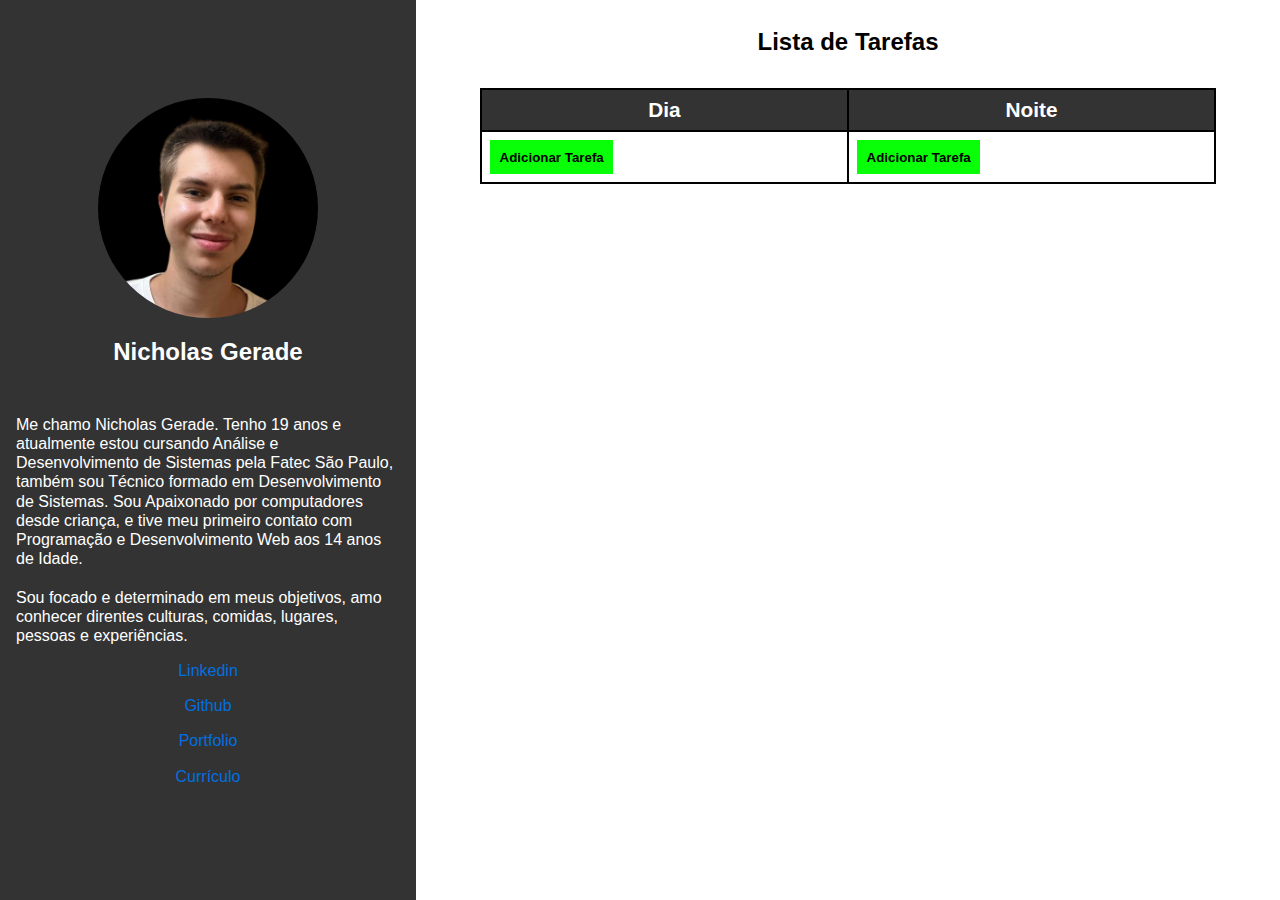
<file: index.html>
<!DOCTYPE html>
<html lang="pt-br">

<head>
    <meta charset="UTF-8">
    <meta name="viewport" content="width=device-width, initial-scale=1.0">
    <title>Layout Flexível</title>
    <link rel="stylesheet" href="./css/style.css">
</head>

<body>
    <div id="menu">
        <img src="./imgs/foto.jpeg" alt="" class="img-foto">

        <h2 id="h2-menu">Nicholas Gerade</h2>

        <p>
            Me chamo Nicholas Gerade. Tenho 19 anos e atualmente estou cursando Análise e Desenvolvimento de Sistemas
            pela Fatec São Paulo, também sou Técnico formado em Desenvolvimento de Sistemas. Sou Apaixonado por
            computadores desde criança, e tive meu primeiro contato com Programação e Desenvolvimento Web aos 14 anos de
            Idade.
            <br><br>
            Sou focado e determinado em meus objetivos, amo conhecer direntes culturas, comidas, lugares, pessoas e
            experiências.
        </p>

        <ul id="lista">
            <li><a href="https://www.linkedin.com/in/nicholas-gerade-b21a8019b/" target="_blank"
                    class="lista-a">Linkedin</a></li>
            <li><a href="https://github.com/nigerade" target="_blank" class="lista-a">Github</a></li>
            <li><a href="https://nigerade.github.io/Portfolio2.0/" target="_blank" class="lista-a">Portfolio</a></li>
            <li><a href="./docs/curriculo.pdf" target="_blank" class="lista-a">Currículo</a></li>
        </ul>
    </div>

    <section>
        <h2>Lista de Tarefas</h2>

        <table>
            <tr>
                <th>Dia</th>
                <th>Noite</th>
            </tr>
            <tr>
                <td>
                    <ul class="ul-tabela" id="tarefas-dia">
                        <!-- Tarefas do dia serão adicionadas dinamicamente aqui -->
                    </ul>
                    <button onclick="adicionarTarefa('dia')" class="botao-adicionar">Adicionar Tarefa</button>
                </td>
                <td>
                    <ul class="ul-tabela" id="tarefas-noite">
                        <!-- Tarefas da noite serão adicionadas dinamicamente aqui -->
                    </ul>
                    <button onclick="adicionarTarefa('noite')" class="botao-adicionar">Adicionar Tarefa</button>
                </td>
            </tr>
        </table>
    </section>

    <script src="./js/script.js"></script>
</body>

</html>
</file>
<file: css/style.css>
body {
    margin: 0;
    padding: 0;
    font-family: Arial, sans-serif !important;
    display: flex;
    min-height: 100vh;
}

#menu {
    width: 30%;
    background-color: #333;
    color: #fff;
    padding: 1rem;
    display: flex;
    align-items: center;
    justify-content: center;
    flex-direction: column;
    line-height: 1.2;
}

#h2-menu {
    font-size: 1.5rem;
    font-weight: bold;
    color: #fff;
}

#conteudo {
    display: flex;
    align-items: flex-start;
    justify-content: center;
    flex-grow: 1;
    padding: 20px;
}

#h1-conteudo {
    font-size: 1.5rem;
    font-weight: bold;
}

#lista {
    list-style-type: none;
    text-align: center;
}

.lista-a {
    text-decoration: none;
    color: #0070E0;
}

li {
    margin-bottom: 1rem;
}

.lista-a:hover {
    color: #fff;
    transition: all .45s ease;
}

.img-foto {
    width: 220px;
    max-width: 100%;
    height: auto;
    border-radius: 50%;
}

main {
    display: flex;
    flex: 1;
}

section {
    flex: 1;
    padding: 0.5rem 4rem;
    box-sizing: border-box;
}

.ul-tabela {
    list-style-type: disc !important;
    padding: 0 !important;
    margin: 0 !important;
}

.ul-tabela>li {
    margin-left: 2rem;
}

ul {
    padding: 0;
    margin: 0;
}

table {
    width: 100%;
    border-collapse: collapse;
    margin-top: 20px;
}

th, td {
    border: 2px solid #000;
    padding: 8px;
    font-size: 1.3rem;
}

th {
    background-color: #333;
    color: #fff;
}

h2 {
    color: #000;
    text-align: center;
    margin-bottom: 2rem;
}

.botao-adicionar {
    border: none;
    padding: 0.6rem;
    font-weight: bold;
    background-color: #08FF08;
}

.botao-remover {
    border: none;
    padding: 0.6rem;
    font-weight: bold;
    background-color: #FF0000;
    margin-left: 2rem;
}
</file>
